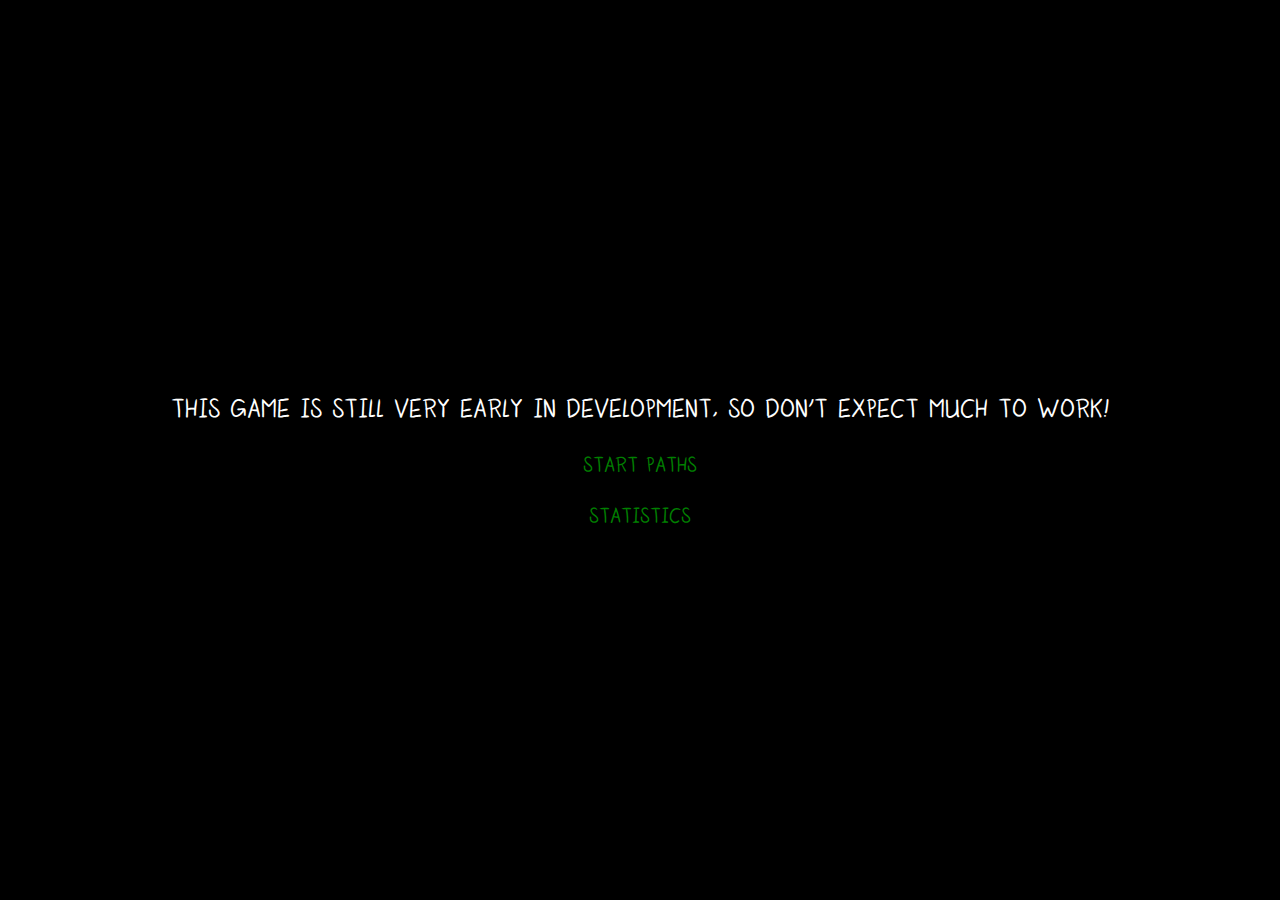
<file: index.html>
<!DOCTYPE html>
<html lang="en">
<head>
<meta charset="UTF-8">
<meta name="viewport" content="width=device-width, initial-scale=1.0">
<title>(Placeholder game name)</title>
<link rel="stylesheet" href="fonts/styles.css">
<style>
    body, html {
        height: 100%;
        margin: 0;
        display: flex;
        flex-direction: column; /* Set flex-direction to column */
        justify-content: center;
        align-items: center;
    }

    p {
        color: #FFFFFF; /* Moved color property inside p selector */
        text-align: center;
        opacity: 1;
        transition: opacity 0.5s ease;
    }

    a:hover {
        opacity: 0.7;
    }

</style>
</head>
<body style="background-color:#000000">

<div>
    <p>This game is still very early in development, so don't expect much to work!</p>
</div>    

<div>
    <a href="game/home.html" onclick="fadeOut(event)"><br>Start PATHS</a>
</div>

<div>
    <a href="game/statistics/stats.html" onclick="fadeOut(event)"><br><br>Statistics</a>
</div>

<script>
    function fadeOut(event) {
        event.preventDefault(); // Prevent default link behavior

        var fadeElements = document.querySelectorAll('p, a');

        fadeElements.forEach(function(element) {
            element.style.opacity = '0'; // Fade out elements
        });

        setTimeout(function() {
            window.location.href = event.target.href; // Navigate to the game page
        }, 500); // Adjust the delay time to match the transition duration
    }
</script>

</body>
</html>
</file>
<file: fonts/styles.css>
@font-face {
    font-family: 'OtakuRantRemade';
    src: url('fontfiles/OtakuRantRemade/OtakuRantRemade.ttf') format('truetype');
}

body, html {
    height: 100%;
    color: white;
    margin: 0;
    display: flex;
    justify-content: center;
    align-items: center;
    font-family: 'OtakuRantRemade' ; /* Apply the font */
}

h1 {
    text-align: center;
    opacity: 1;
    transition: opacity 0.5s ease;
    font-size: 20px;
}

h2 {
    text-align: center;
    opacity: 1;
    transition: opacity 0.5s ease;
    font-size: 20px;
}

p {
    text-align: center;
    opacity: 1;
    transition: opacity 0.5s ease;
    font-size: 20px;
}

a {
    text-decoration: none;
    color: green;
}

a:hover {
    opacity: 0.7;
}
</file>
